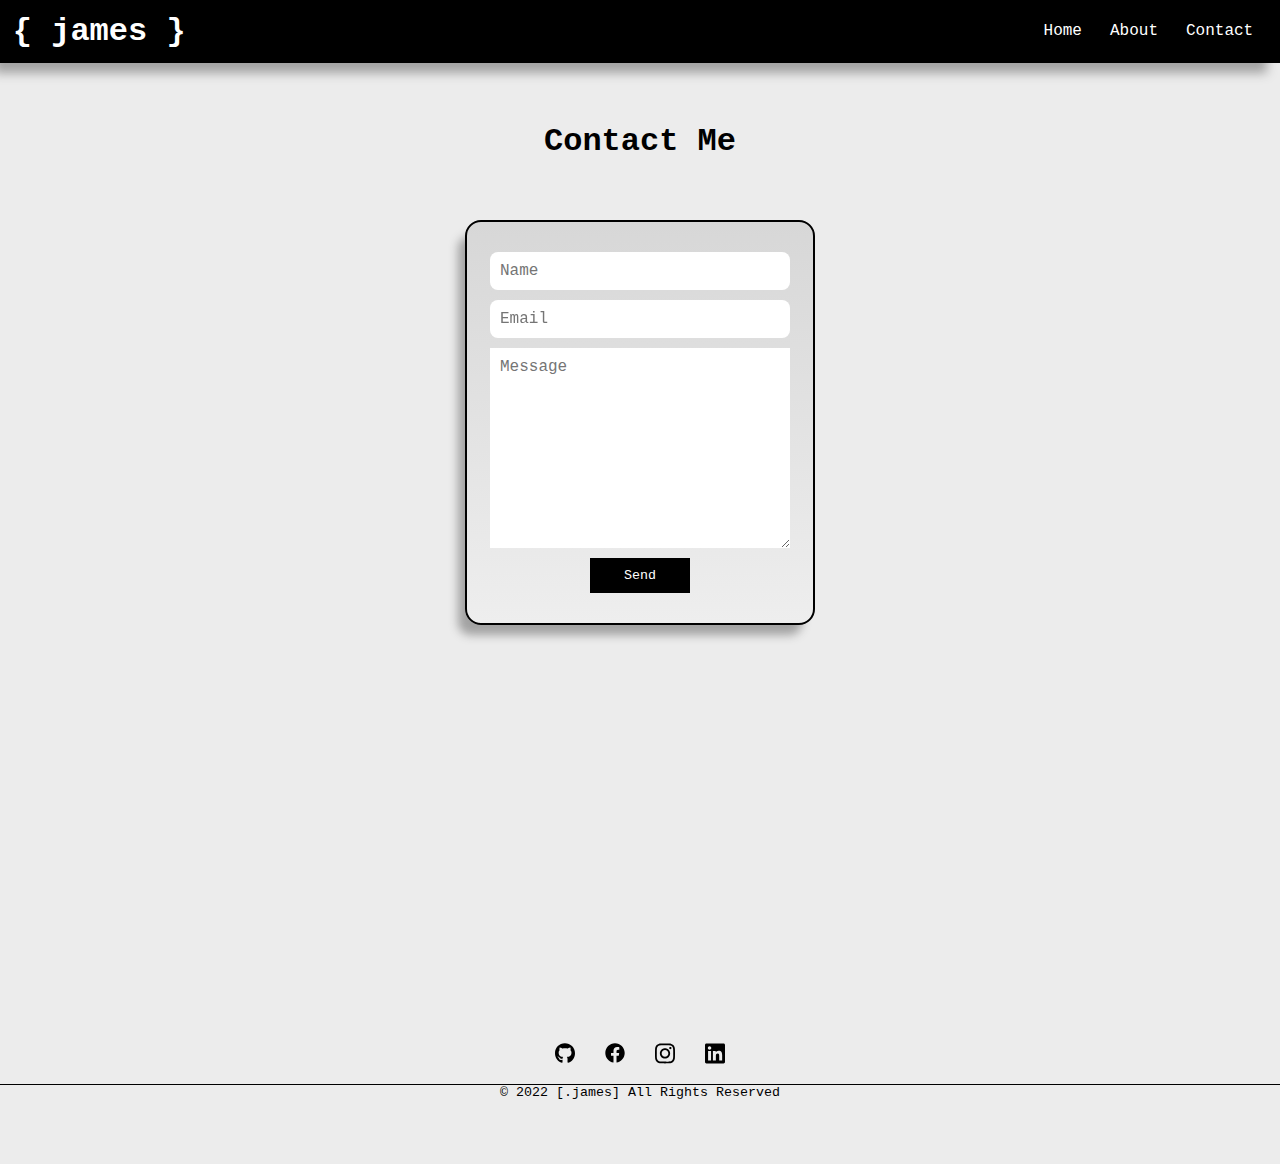
<file: component/contact.html>
<!DOCTYPE html>
<html lang="en">
    <head>
        <meta charset="UTF-8">
        <meta http-equiv="X-UA-Compatible" content="IE=edge" />
        <meta name="viewport" content="width=device-width, initial-scale=1.0" />
        <link rel="stylesheet" href="style.css" /> 
        <title> Contact </title>
    </head>
    <body>
        <main>
            <nav>
                <h1>{ james }</h1>
                <div class="nav-links">
                    <ul>
                        <li><a href="index" target="_blank">Home</a></li>
                        <li><a href="#">About</a></li>
                        <li><a href="contact" target="_blank">Contact</a></li>
                    </ul>
                </div>
            </nav>
            <div class="contact">
                <div class="contact-container">
                    <h1>Contact Me</h1>
                    <form>
                        <input type="text" name="name" id="name" placeholder="Name">
                        <input type="email" name="name" id="name" placeholder="Email">
                        <textarea name="message" id="message" cols="30" rows="10" placeholder="Message"></textarea>
                        <button>Send</button>
                    </form>
                </div>
            </div>
            <footer>
                <div class="footer-container">
                    <div class="socialmedia">
                        <a href="https://github.com/oliverjaem" target="_blank"><svg xmlns="http://www.w3.org/2000/svg" viewBox="0 0 496 512"><path d="M165.9 397.4c0 2-2.3 3.6-5.2 3.6-3.3.3-5.6-1.3-5.6-3.6 0-2 2.3-3.6 5.2-3.6 3-.3 5.6 1.3 5.6 3.6zm-31.1-4.5c-.7 2 1.3 4.3 4.3 4.9 2.6 1 5.6 0 6.2-2s-1.3-4.3-4.3-5.2c-2.6-.7-5.5.3-6.2 2.3zm44.2-1.7c-2.9.7-4.9 2.6-4.6 4.9.3 2 2.9 3.3 5.9 2.6 2.9-.7 4.9-2.6 4.6-4.6-.3-1.9-3-3.2-5.9-2.9zM244.8 8C106.1 8 0 113.3 0 252c0 110.9 69.8 205.8 169.5 239.2 12.8 2.3 17.3-5.6 17.3-12.1 0-6.2-.3-40.4-.3-61.4 0 0-70 15-84.7-29.8 0 0-11.4-29.1-27.8-36.6 0 0-22.9-15.7 1.6-15.4 0 0 24.9 2 38.6 25.8 21.9 38.6 58.6 27.5 72.9 20.9 2.3-16 8.8-27.1 16-33.7-55.9-6.2-112.3-14.3-112.3-110.5 0-27.5 7.6-41.3 23.6-58.9-2.6-6.5-11.1-33.3 2.6-67.9 20.9-6.5 69 27 69 27 20-5.6 41.5-8.5 62.8-8.5s42.8 2.9 62.8 8.5c0 0 48.1-33.6 69-27 13.7 34.7 5.2 61.4 2.6 67.9 16 17.7 25.8 31.5 25.8 58.9 0 96.5-58.9 104.2-114.8 110.5 9.2 7.9 17 22.9 17 46.4 0 33.7-.3 75.4-.3 83.6 0 6.5 4.6 14.4 17.3 12.1C428.2 457.8 496 362.9 496 252 496 113.3 383.5 8 244.8 8zM97.2 352.9c-1.3 1-1 3.3.7 5.2 1.6 1.6 3.9 2.3 5.2 1 1.3-1 1-3.3-.7-5.2-1.6-1.6-3.9-2.3-5.2-1zm-10.8-8.1c-.7 1.3.3 2.9 2.3 3.9 1.6 1 3.6.7 4.3-.7.7-1.3-.3-2.9-2.3-3.9-2-.6-3.6-.3-4.3.7zm32.4 35.6c-1.6 1.3-1 4.3 1.3 6.2 2.3 2.3 5.2 2.6 6.5 1 1.3-1.3.7-4.3-1.3-6.2-2.2-2.3-5.2-2.6-6.5-1zm-11.4-14.7c-1.6 1-1.6 3.6 0 5.9 1.6 2.3 4.3 3.3 5.6 2.3 1.6-1.3 1.6-3.9 0-6.2-1.4-2.3-4-3.3-5.6-2z"/></svg></a>
                        <a href="https://www.facebook.com/oliverjaem" target="_blank"><svg xmlns="http://www.w3.org/2000/svg" viewBox="0 0 512 512"><path d="M504 256C504 119 393 8 256 8S8 119 8 256c0 123.78 90.69 226.38 209.25 245V327.69h-63V256h63v-54.64c0-62.15 37-96.48 93.67-96.48 27.14 0 55.52 4.84 55.52 4.84v61h-31.28c-30.8 0-40.41 19.12-40.41 38.73V256h68.78l-11 71.69h-57.78V501C413.31 482.38 504 379.78 504 256z"/></svg></a>
                        <a href="https://www.instagram.com/oliverjaem/" target="_blank"><svg xmlns="http://www.w3.org/2000/svg" viewBox="0 0 448 512"><path d="M224.1 141c-63.6 0-114.9 51.3-114.9 114.9s51.3 114.9 114.9 114.9S339 319.5 339 255.9 287.7 141 224.1 141zm0 189.6c-41.1 0-74.7-33.5-74.7-74.7s33.5-74.7 74.7-74.7 74.7 33.5 74.7 74.7-33.6 74.7-74.7 74.7zm146.4-194.3c0 14.9-12 26.8-26.8 26.8-14.9 0-26.8-12-26.8-26.8s12-26.8 26.8-26.8 26.8 12 26.8 26.8zm76.1 27.2c-1.7-35.9-9.9-67.7-36.2-93.9-26.2-26.2-58-34.4-93.9-36.2-37-2.1-147.9-2.1-184.9 0-35.8 1.7-67.6 9.9-93.9 36.1s-34.4 58-36.2 93.9c-2.1 37-2.1 147.9 0 184.9 1.7 35.9 9.9 67.7 36.2 93.9s58 34.4 93.9 36.2c37 2.1 147.9 2.1 184.9 0 35.9-1.7 67.7-9.9 93.9-36.2 26.2-26.2 34.4-58 36.2-93.9 2.1-37 2.1-147.8 0-184.8zM398.8 388c-7.8 19.6-22.9 34.7-42.6 42.6-29.5 11.7-99.5 9-132.1 9s-102.7 2.6-132.1-9c-19.6-7.8-34.7-22.9-42.6-42.6-11.7-29.5-9-99.5-9-132.1s-2.6-102.7 9-132.1c7.8-19.6 22.9-34.7 42.6-42.6 29.5-11.7 99.5-9 132.1-9s102.7-2.6 132.1 9c19.6 7.8 34.7 22.9 42.6 42.6 11.7 29.5 9 99.5 9 132.1s2.7 102.7-9 132.1z"/></svg></a>
                        <a href="https://www.linkedin.com/in/jamesdagahuya/" target="_blank"><svg xmlns="http://www.w3.org/2000/svg" viewBox="0 0 448 512"><path d="M416 32H31.9C14.3 32 0 46.5 0 64.3v383.4C0 465.5 14.3 480 31.9 480H416c17.6 0 32-14.5 32-32.3V64.3c0-17.8-14.4-32.3-32-32.3zM135.4 416H69V202.2h66.5V416zm-33.2-243c-21.3 0-38.5-17.3-38.5-38.5S80.9 96 102.2 96c21.2 0 38.5 17.3 38.5 38.5 0 21.3-17.2 38.5-38.5 38.5zm282.1 243h-66.4V312c0-24.8-.5-56.7-34.5-56.7-34.6 0-39.9 27-39.9 54.9V416h-66.4V202.2h63.7v29.2h.9c8.9-16.8 30.6-34.5 62.9-34.5 67.2 0 79.7 44.3 79.7 101.9V416z"/></svg></a>
                    </div>
                </div>
                <div class="footerline"></div>
                <small>© 2022 [.james] All Rights Reserved</small>
               </footer>
        </main>
    </body>
</html>
</file>
<file: component/style.css>
* {
    margin: 0;
    padding: 0;
    box-sizing: border-box;
    font-family: 'Courier New', Courier, monospace;
}
body {
    /* background-color: rgba(240,238,239,255);*/
    background-image: radial-gradient(#000000 0.5px, transparent 0.5px);
    background-size: 10px 10px;
    background-color: #ececec;
}
main {
    width: 100vw;
    height: 100vh;
}
nav {
    display: flex;
    align-items: center;
    justify-content: space-between;
    padding: 1%;
    background-color: black;
    -webkit-box-shadow: -10px 13px 10px -3.5px #a2a2a2;
    -moz-box-shadow: -10px 13px 10px -3.5px #a2a2a2;
    box-shadow: -10px 13px 10px -3.5px #a2a2a2;
}
nav h1 {
    color: white;
}
nav .nav-links ul {
    display: flex;
    list-style-type: none;
}
nav .nav-links li a {
    text-decoration: none;
    color: rgb(255, 255, 255);
    margin: 0 14px;
}
.main-page {
    padding: 8%;
}
.row {
    display: flex;
}
.container{
    display: inline-block;
}

.typewriter{
    overflow: hidden;
    border-right: .15em solid blue;
    white-space: nowrap;
    animation: typing 2s steps(20, end) forwards;
    font-weight: bold;
    font-size: 2rem;
    color: blue;
    width: 0;
}
@keyframes typing {
    from { width: 0 }
    to { width: 100% }
}

.col-1{
    flex-basis: 73%;
}
.col-1 h1 {
    margin-top: 100px;
}
.col-1 p {
    margin-top: 15px;
    font-weight: bold;
}
.col-2 img {
    filter: grayscale(100%);
    width: auto;
    height: auto;
}
.col-2 img:hover {
    filter: grayscale(0);
    transform: scale(1.1);
}
.skills {
    display: flex;
}
.skills svg {
    margin: 50px 14px;
    width: 45px;
    cursor: pointer;
}
.skills .html:hover {
    fill: orangered;
    transform: scale(1.5);
}
.skills .css:hover {
    fill: blue;
    transform: scale(1.5)
}
footer {
    display: flex;
    align-items: center;
    justify-content: center;
    flex-direction: column;
    padding: 5%;
}
footer h3 {
    margin-bottom: 15px;
}
.footerline {
    width: 100vw;
    height: 1px;
    background-color: black;
}
.socialmedia {
    display: flex;
    align-items: center;
    justify-content: center;
}
#github:hover {
    transform: scale(1.5);
}
#facebook:hover {
    transform: scale(1.5);
    fill: blue;
}
#instagram:hover {
    transform: scale(1.5);
    fill: orangered;
}
#linkedin:hover {
    transform: scale(1.5);
    fill: blue;
}
.socialmedia svg {
    margin: 15px 15px;
    width: 20px;
    cursor: pointer;
}
.contact {
    width: 100vw;
    height: 100vh;
}
.contact-container {
    display: flex;
    align-items: center;
    flex-direction: column;
}
.contact h1 {
    margin: 60px 0;
}
.contact-container form {
    border-radius: 16px;
    border: 2px solid rgba(0, 0, 0, 1);
    padding: 30px;
    display: flex;
    flex-direction: column;
    align-items: center;
    justify-content: center;
    gap: 10px;
    width: 350px;
    /*background: rgba(0, 0, 0, 0.11);*/
    background: #eeeeee;
    background: -webkit-linear-gradient(0deg, #eeeeee 0%, #d7d7d7 100%);
    background: linear-gradient(0deg, #eeeeee 0%, #d7d7d7 100%);
    box-shadow: 0 4px 30px rgba(0, 0, 0, 0.1);
    backdrop-filter: blur(6.6px);
    -webkit-backdrop-filter: blur(6.6px);
    -webkit-box-shadow: -10px 13px 10px -3.5px #a2a2a2;
    -moz-box-shadow: -10px 13px 10px -3.5px #a2a2a2;
    box-shadow: -10px 13px 10px -3.5px #a2a2a2;
}
.contact-container form input {
    font-size: 1em;
    border: none;
    outline: none;
    padding: 10px;
    border-radius: 8px;
    width: 300px;
}
.contact-container form textarea {
    font-size: 1em;
    padding: 10px;
    outline: none;
    border: none;
    width: 300px;
}
.contact-container form button {
    border: none;
    padding: 10px 15px;
    background-color: black;
    color: white;
    cursor: pointer;
    width: 100px;
}
</file>
